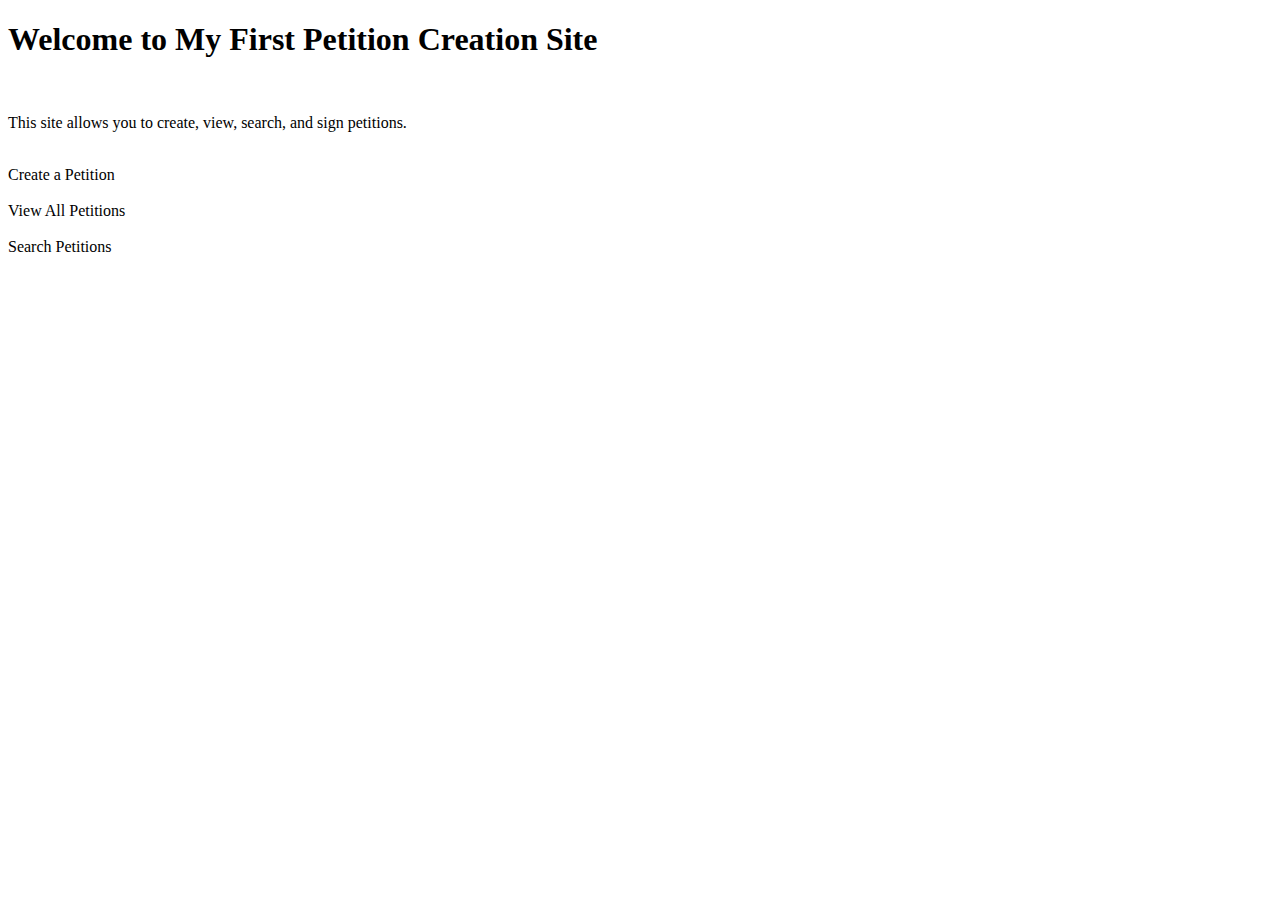
<file: src/main/resources/templates/index.html>
<!DOCTYPE html>
<html xmlns:th="http://www.thymeleaf.org">
<head>
    <meta charset="UTF-8">
    <title>Petition Creation Site</title>

    <link rel="stylesheet" type="text/css" th:href="@{/styles.css}" />
</head>
<body>

<h1>Welcome to My First Petition Creation Site</h1>
<br>

<p>This site allows you to create, view, search, and sign petitions.</p>
<br>


<a th:href="@{/create}">Create a Petition</a>
<br>

<br>
<a th:href="@{/viewallpetitions}">View All Petitions</a>
<br>

<br>
<a th:href="@{/search}">Search Petitions</a>


</body>
</html>
</file>
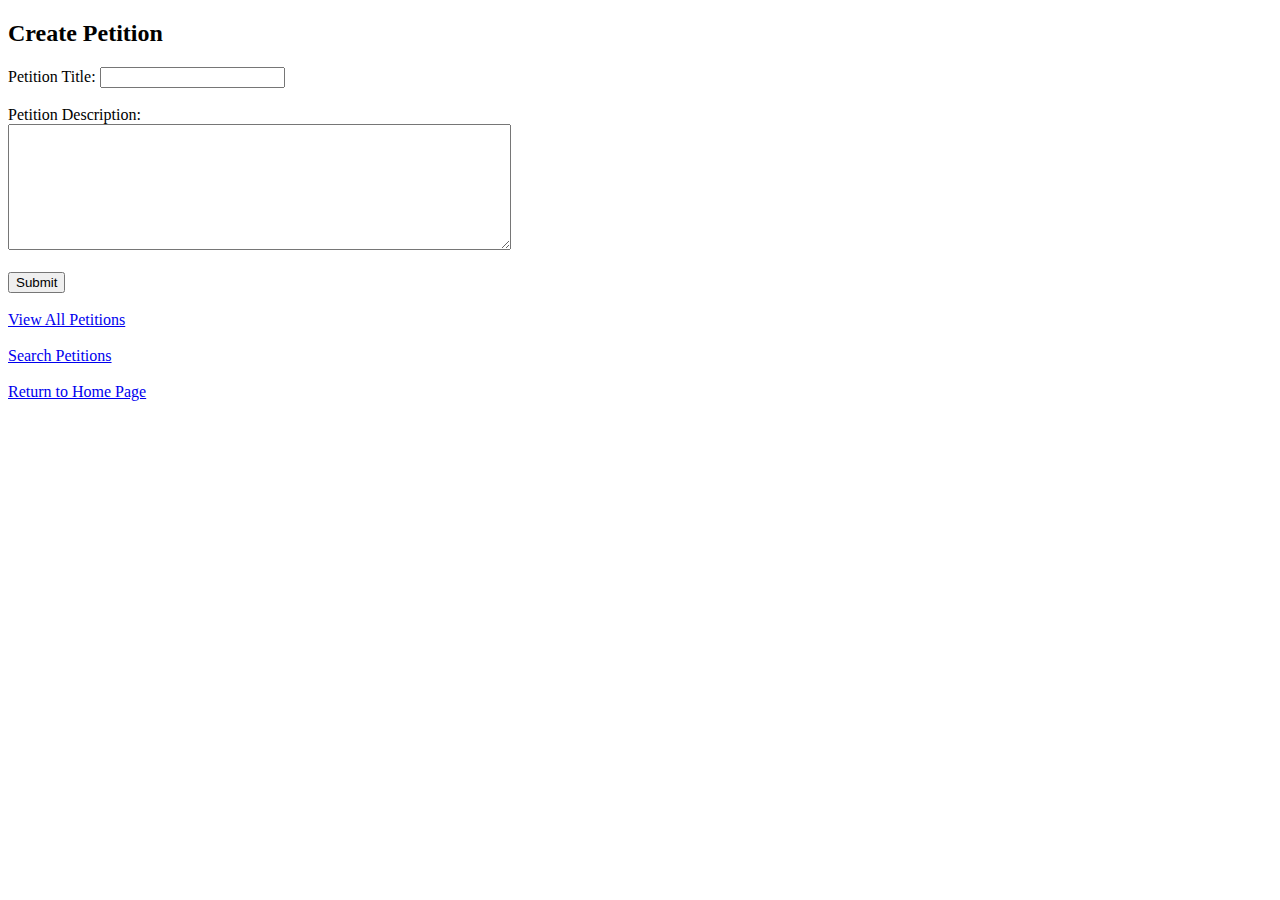
<file: src/main/resources/templates/createpetition.html>
<!DOCTYPE html>
<html xmlns:th="http://www.thymeleaf.org">
<head>
    <meta http-equiv="Content-Type" content="text/html; charset=UTF-8" />
    <title>Create Petition</title>

    <link rel="stylesheet" type="text/css" th:href="@{/styles.css}" />
</head>

<body>

<h2>Create Petition</h2>

<form action="#" th:action="@{/create}" th:object="${petition}" method="post">
    <label for="title">Petition Title:</label>
    <input type="text" id="title" name="title" th:field="*{title}" required>
    <br>
    <br>
    <label for="description">Petition Description:</label>
<!--    <input type="text" id="description" name="description" th:field="*{description}" required>-->
    <br>
    <textarea id="description" name="description" th:field="*{description}" required rows="8" cols="60"></textarea>
    <br>
    <br>
    <input type="submit" value="Submit">
</form>

<br>

<a href="/niamhspetitions/viewallpetitions">
    View All Petitions
</a>

<br>
<br>

<a href="/niamhspetitions/search">
    Search Petitions
</a>

<br>
<br>

<a href="/niamhspetitions/">
    Return to Home Page
</a>

</body>
</html>
</file>
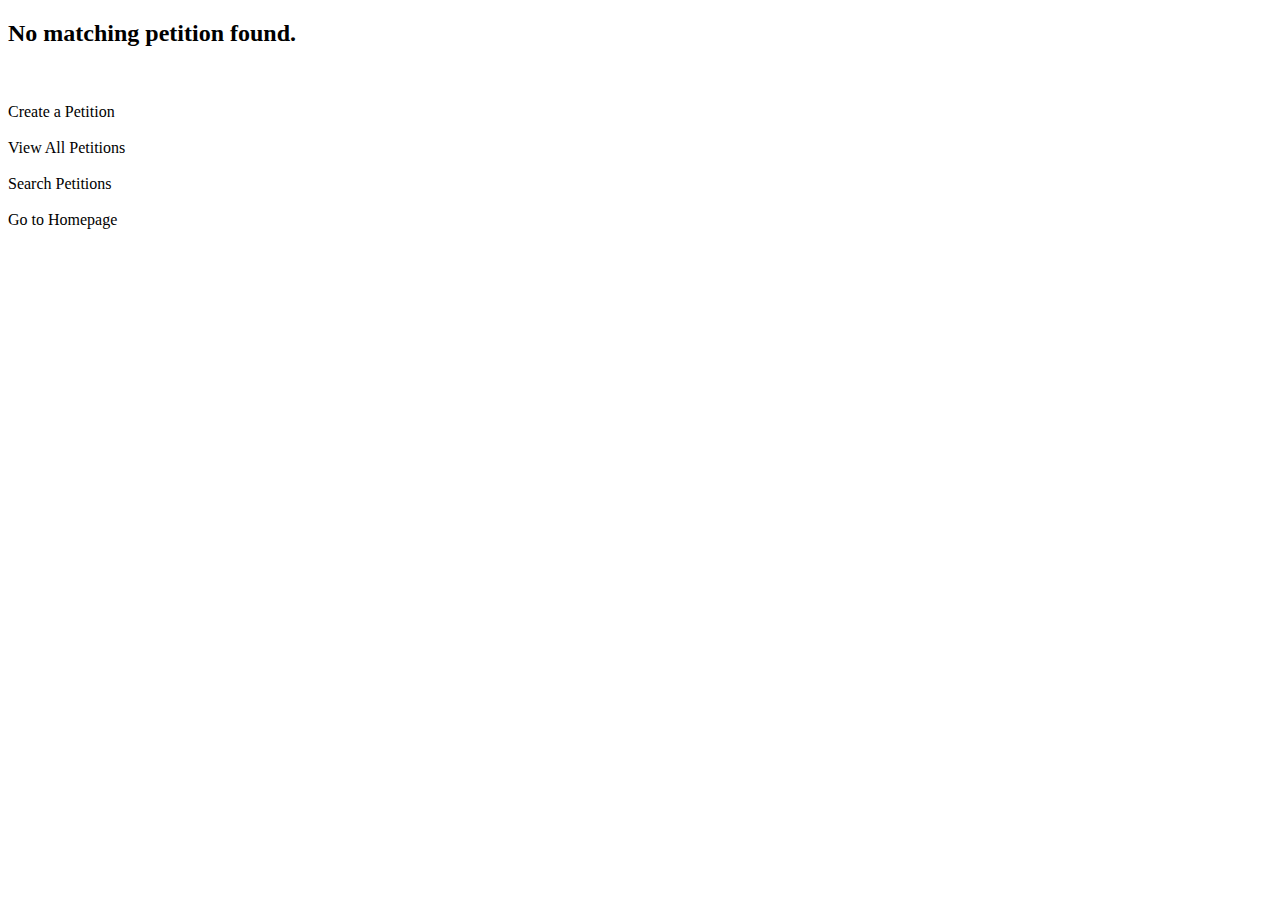
<file: src/main/resources/templates/no-match.html>
<!DOCTYPE html>
<html xmlns:th="http://www.thymeleaf.org">
<head>
    <meta charset="UTF-8">
    <title>No Match Found</title>

    <link rel="stylesheet" type="text/css" th:href="@{/styles.css}" />
</head>
<body>

<h2>No matching petition found.</h2>

<br>
<br>

<a th:href="@{/create}">Create a Petition</a>

<br>
<br>
<a th:href="@{/viewallpetitions}">View All Petitions</a>

<br>
<br>
<a th:href="@{/search}">Search Petitions</a>

<br>
<br>
<a th:href="@{/}">Go to Homepage</a>

</body>
</html>
</file>
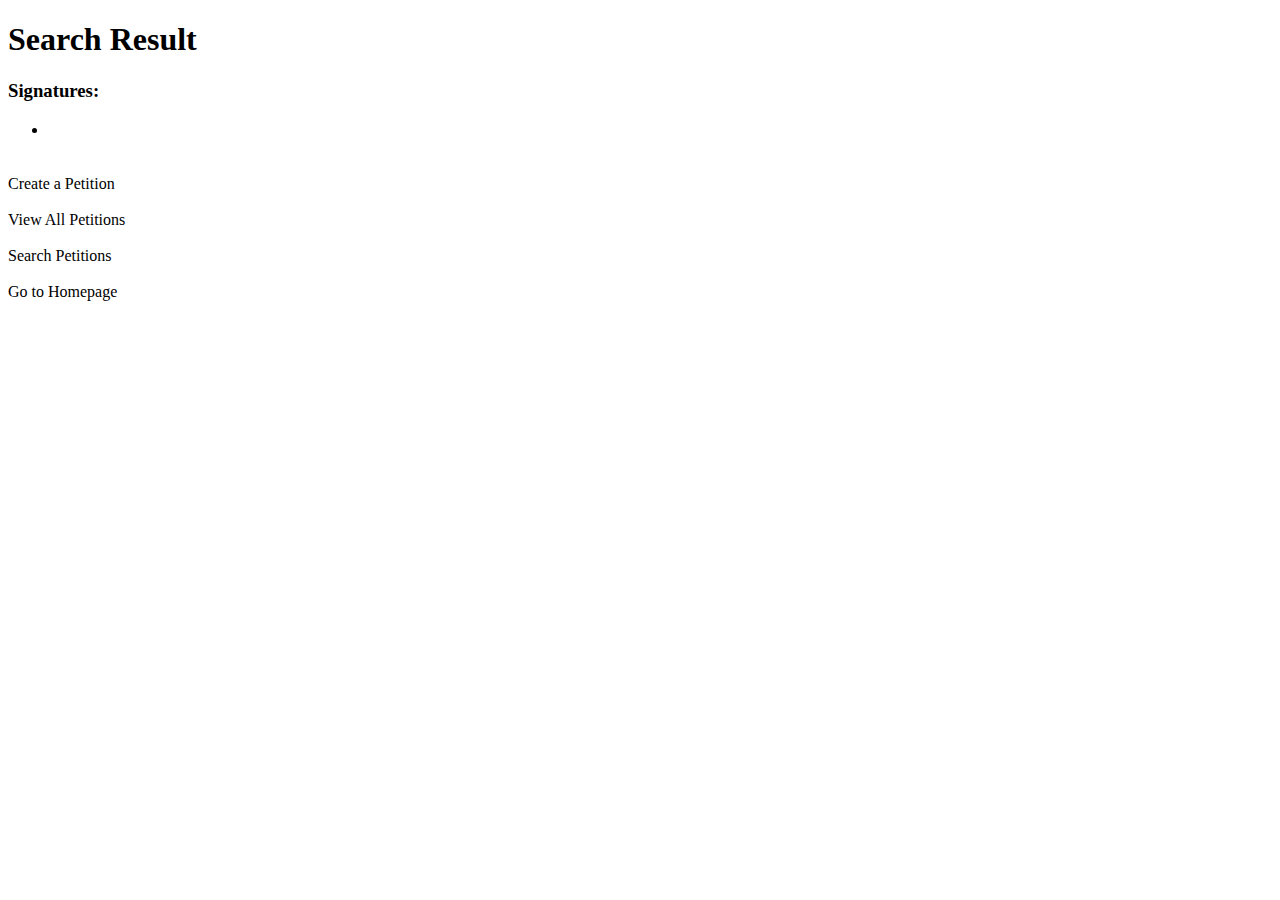
<file: src/main/resources/templates/result.html>
<!DOCTYPE html>
<html xmlns:th="http://www.thymeleaf.org">
<head>
    <!--  <meta charset="UTF-8">-->
    <meta http-equiv="Content-Type" content="text/html; charset=UTF-8" />
    <title>Search Result</title>

    <link rel="stylesheet" type="text/css" th:href="@{/styles.css}" />
</head>
<body>

<h1>Search Result</h1>

<h2 th:text="${petition.title}"></h2>
<p th:text="${petition.description}"></p>

<div th:if="${petition.signatures}">
    <h3>Signatures:</h3>
    <ul>
        <li th:each="signature : ${petition.signatures}">
            <p th:text="${signature.name} + ' (' + ${signature.email} + ')'"></p>
        </li>
    </ul>
</div>

<br>

<a th:href="@{/create}">Create a Petition</a>

<br>
<br>
<a th:href="@{/viewallpetitions}">View All Petitions</a>

<br>
<br>
<a th:href="@{/search}">Search Petitions</a>

<br>
<br>
<a th:href="@{/}">Go to Homepage</a>

</body>
</html>
</file>
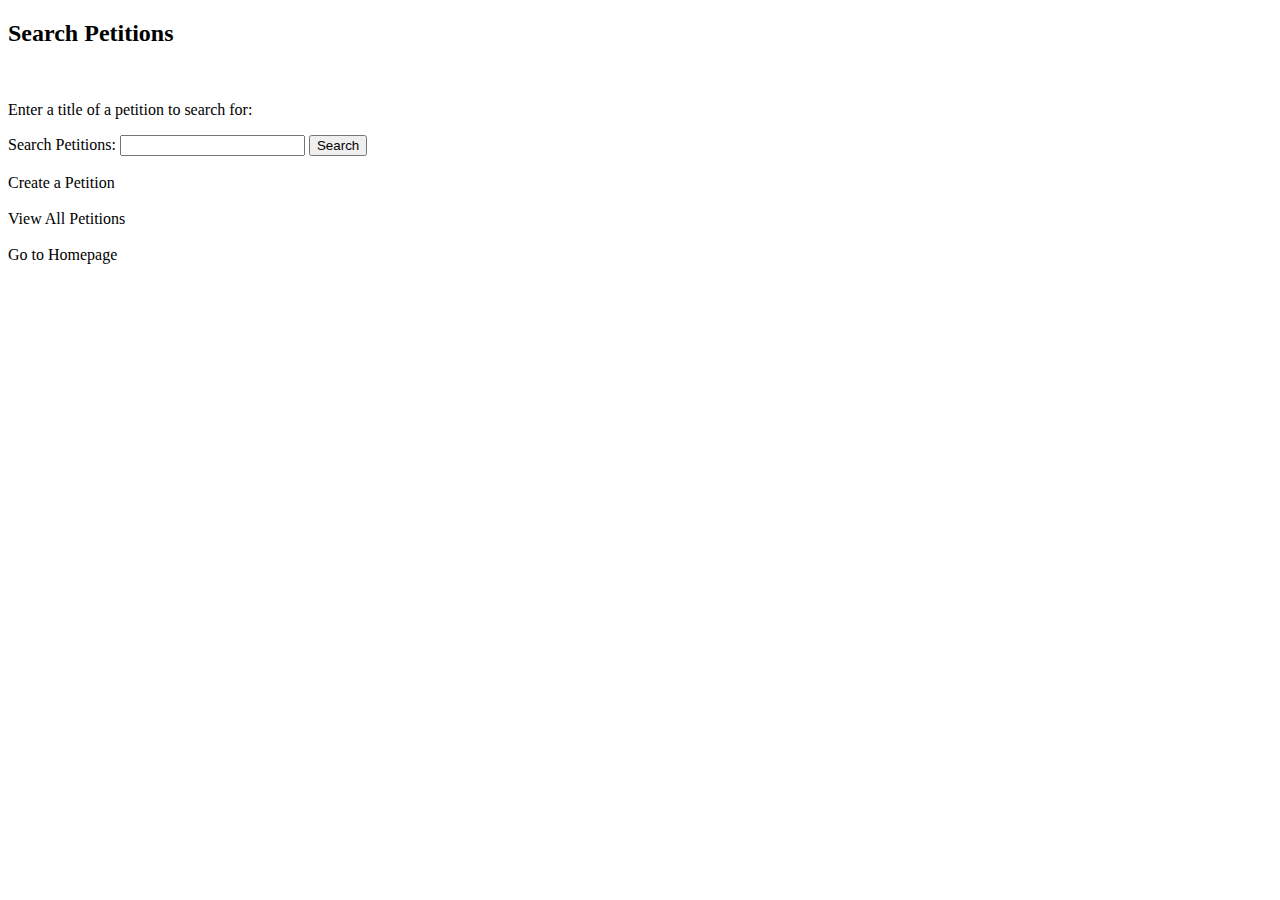
<file: src/main/resources/templates/searchpetitions.html>
<!DOCTYPE html>
<html xmlns:th="http://www.thymeleaf.org">
<head>
    <meta charset="UTF-8">
    <title>Search Petitions</title>

    <link rel="stylesheet" type="text/css" th:href="@{/styles.css}" />
</head>
<body>

<h2>Search Petitions</h2>

<br>

<p>Enter a title of a petition to search for:</p>

<form action="#" th:action="@{/search}" method="get">
    <label for="searchTerm">Search Petitions:</label>
    <input type="text" id="searchTerm" name="searchTerm" required>
    <input type="submit" value="Search">
</form>


<br>

<a th:href="@{/create}">Create a Petition</a>

<br>
<br>
<a th:href="@{/viewallpetitions}">View All Petitions</a>

<br>
<br>
<a th:href="@{/}">Go to Homepage</a>

</body>
</html>
</file>
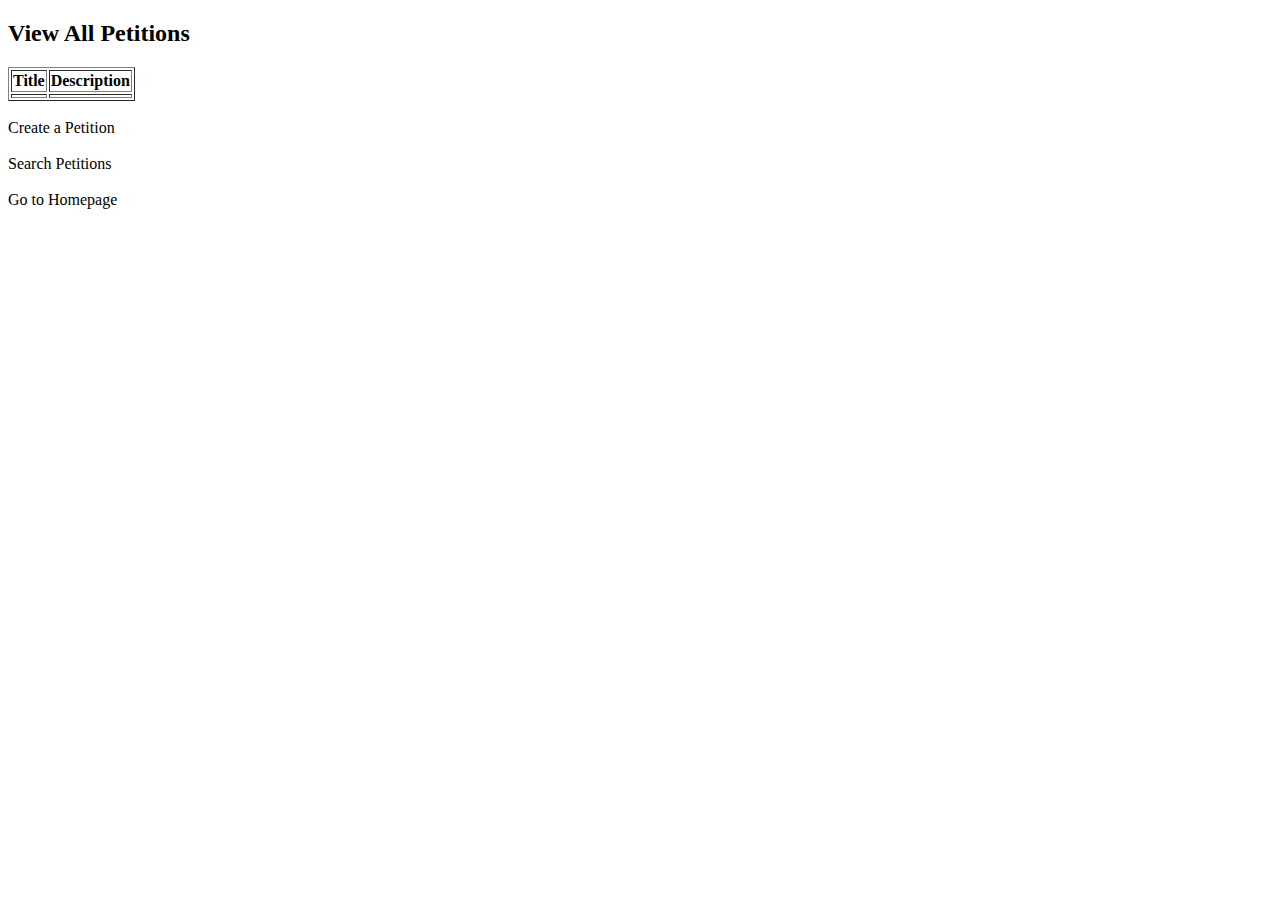
<file: src/main/resources/templates/viewallpetitions.html>
<!DOCTYPE html>
<html xmlns:th="http://www.thymeleaf.org">
<head>
    <!--    <meta charset="UTF-8">-->
    <meta http-equiv="Content-Type" content="text/html; charset=UTF-8" />
    <title>View All Test Petitions</title>

    <link rel="stylesheet" type="text/css" th:href="@{/styles.css}" />
</head>
<body>

<h2>View All Petitions</h2>

<table border="1">
    <tbody>
    <tr>
        <th>Title</th>
        <th>Description</th>
    </tr>
    <tr th:each="petition : ${petitions}">
        <td>
            <a th:href="@{/viewpetition/{title}(title=${petition.title})}">
                <span th:text="${petition.title}"></span>
            </a>
        </td>
        <td th:text="${petition.description}"></td>
    </tr>
    </tbody>
</table>


<br>

<a th:href="@{/create}">Create a Petition</a>

<br>
<br>
<a th:href="@{/search}">Search Petitions</a>

<br>
<br>
<a th:href="@{/}">Go to Homepage</a>


</body>
</html>
</file>
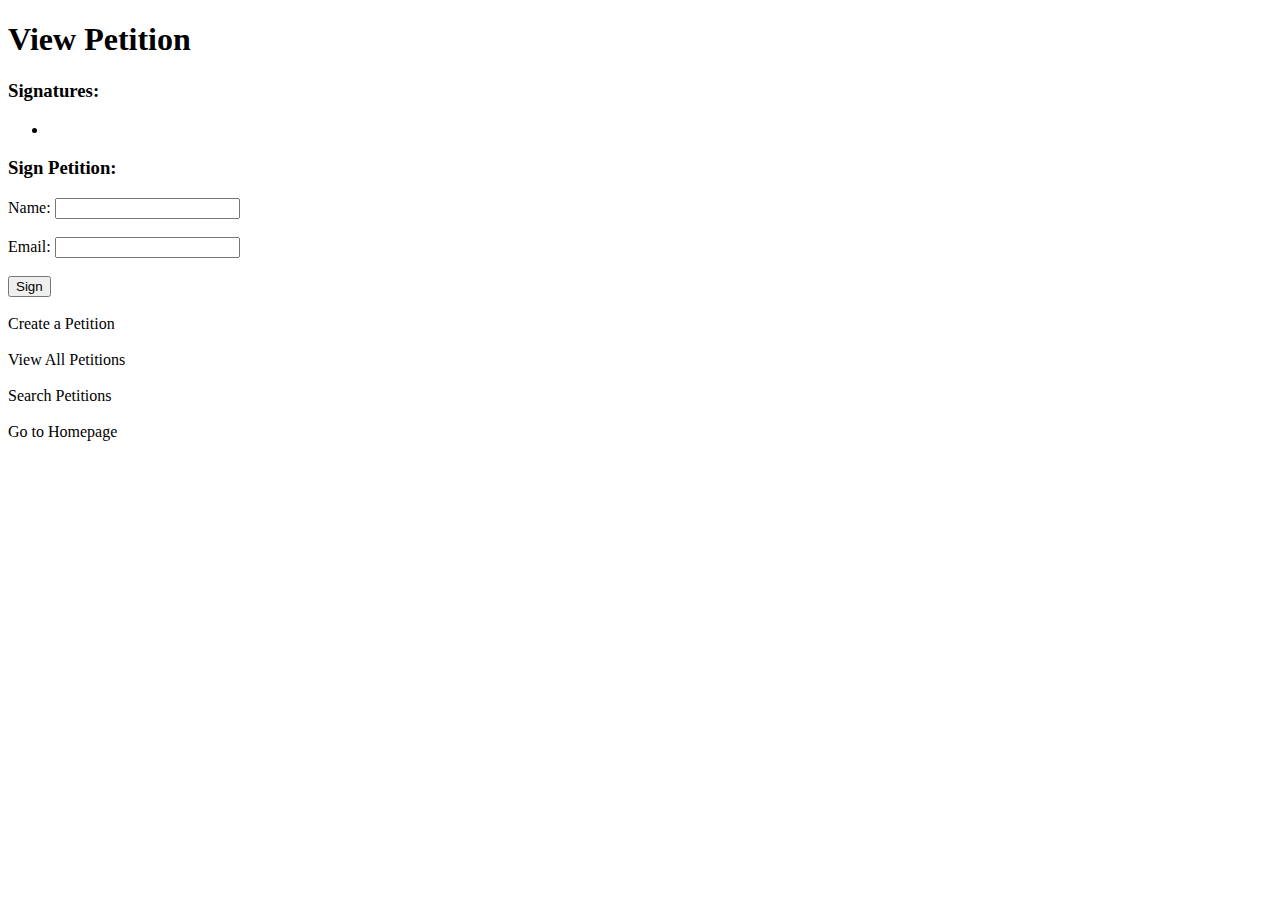
<file: src/main/resources/templates/viewpetition.html>
<!DOCTYPE html>
<html xmlns:th="http://www.thymeleaf.org">
<head>
    <!--  <meta charset="UTF-8">-->
    <meta http-equiv="Content-Type" content="text/html; charset=UTF-8" />
    <title>View Petition</title>

    <link rel="stylesheet" type="text/css" th:href="@{/styles.css}" />
</head>
<body>

<h1>View Petition</h1>

<h2 th:text="${petition.title}"></h2>
<p th:text="${petition.description}"></p>

<div th:if="${petition.signatures}">
    <h3>Signatures:</h3>
    <ul>
        <li th:each="signature : ${petition.signatures}">
            <p th:text="${signature.name} + ' (' + ${signature.email} + ')'"></p>
        </li>
    </ul>
</div>

<h3>Sign Petition:</h3>

<form th:action="@{'/viewpetition/' + ${petition.title}}" method="post" th:object="${signature}">
    <label for="name">Name:</label>
    <input type="text" id="name" name="name" th:field="*{name}" required>
    <br>
    <br>
    <label for="email">Email:</label>
    <input type="text" id="email" name="email" th:field="*{email}" required>
    <br>
    <br>
    <input type="submit" value="Sign">
</form>

<br>

<a th:href="@{/create}">Create a Petition</a>

<br>
<br>
<a th:href="@{/viewallpetitions}">View All Petitions</a>

<br>
<br>
<a th:href="@{/search}">Search Petitions</a>

<br>
<br>
<a th:href="@{/}">Go to Homepage</a>

</body>
</html>
</file>
